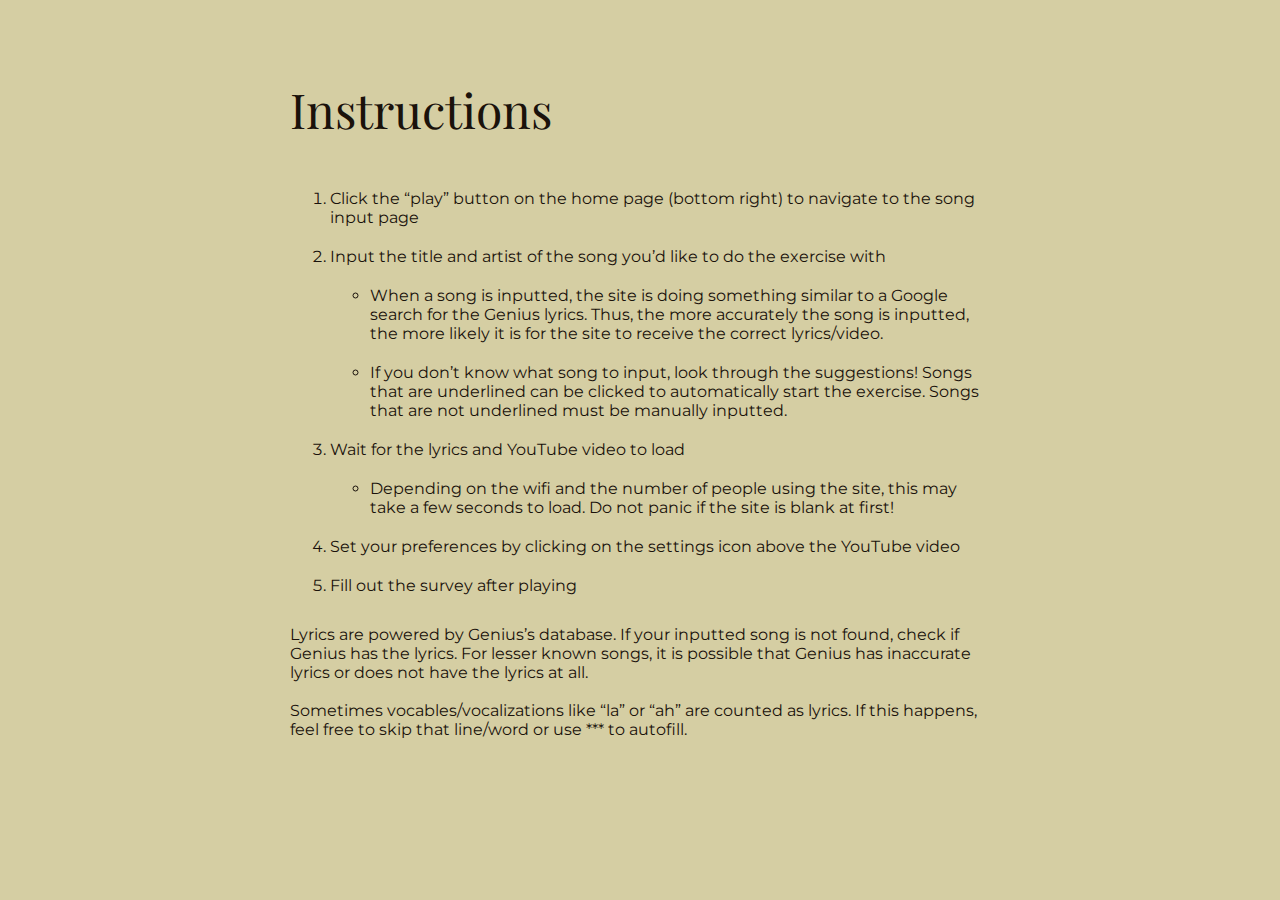
<file: instructions.html>
<!DOCTYPE html>
<html>

<head>
  <meta charset="utf-8">
  <meta name="viewport" content="width=device-width">
  <title>Instructions</title>
  <link rel="icon" type="image/x-icon" href="favicon.svg">
  <link href="instructions.css" rel="stylesheet" type="text/css" />
</head>

<body>
  <div class="main">
      <p id="tit">Instructions</p>
	<ol>
		<li>Click the “play” button on the home page (bottom right) to navigate to the song input page</li>
		<li>Input the title and artist of the song you’d like to do the exercise with<br>
		<ul><li>When a song is inputted, the site is doing something similar to a Google search for the Genius lyrics. Thus, the more accurately the song is inputted, the more likely it is for the site to receive the correct lyrics/video.</li></ul>
		<ul><li>If you don’t know what song to input, look through the suggestions! Songs that are underlined can be clicked to automatically start the exercise. Songs that are not underlined must be manually inputted.</li></ul></li>
		<li>Wait for the lyrics and YouTube video to load<br>
		<ul><li>Depending on the wifi and the number of people using the site, this may take a few seconds to load. Do not panic if the site is blank at first!</li></ul></li>
		<li>Set your preferences by clicking on the settings icon above the YouTube video</li>
		<li>Fill out the survey after playing</li>
	</ol>
	<p id="end">Lyrics are powered by Genius’s database. If your inputted song is not found, check if Genius has the lyrics. For lesser known songs, it is possible that Genius has inaccurate lyrics or does not have the lyrics at all.<br><br>
	Sometimes vocables/vocalizations like “la” or “ah” are counted as lyrics. If this happens, feel free to skip that line/word or use *** to autofill.</p>
  </div>

</body>

</html>
</file>
<file: instructions.css>
@import url('https://fonts.googleapis.com/css2?family=Cinzel&family=Playfair+Display&display=swap');
@import url("https://fonts.googleapis.com/css2?family=Montserrat:wght@400;500;600;700&display=swap");

html {
  height: 100%;
  width: 100%;
}

body {
  background: #D5CEA3;
}

#tit{
  color: #1A120B;
  font-family: "Playfair Display", sans-serif;
  font-size:3em;
  margin-top:5.5%;
}

.main{
  max-width: 700px;
  margin: auto;
  padding: 30px 15px;
}

ol, #end{
  font-family: "Montserrat", sans-serif;
  color:#1A120B
}

li{
  margin-bottom: 20px;
}

ul{
  margin-top:20px;
}

#end{
  margin-top:30px;
}
</file>
